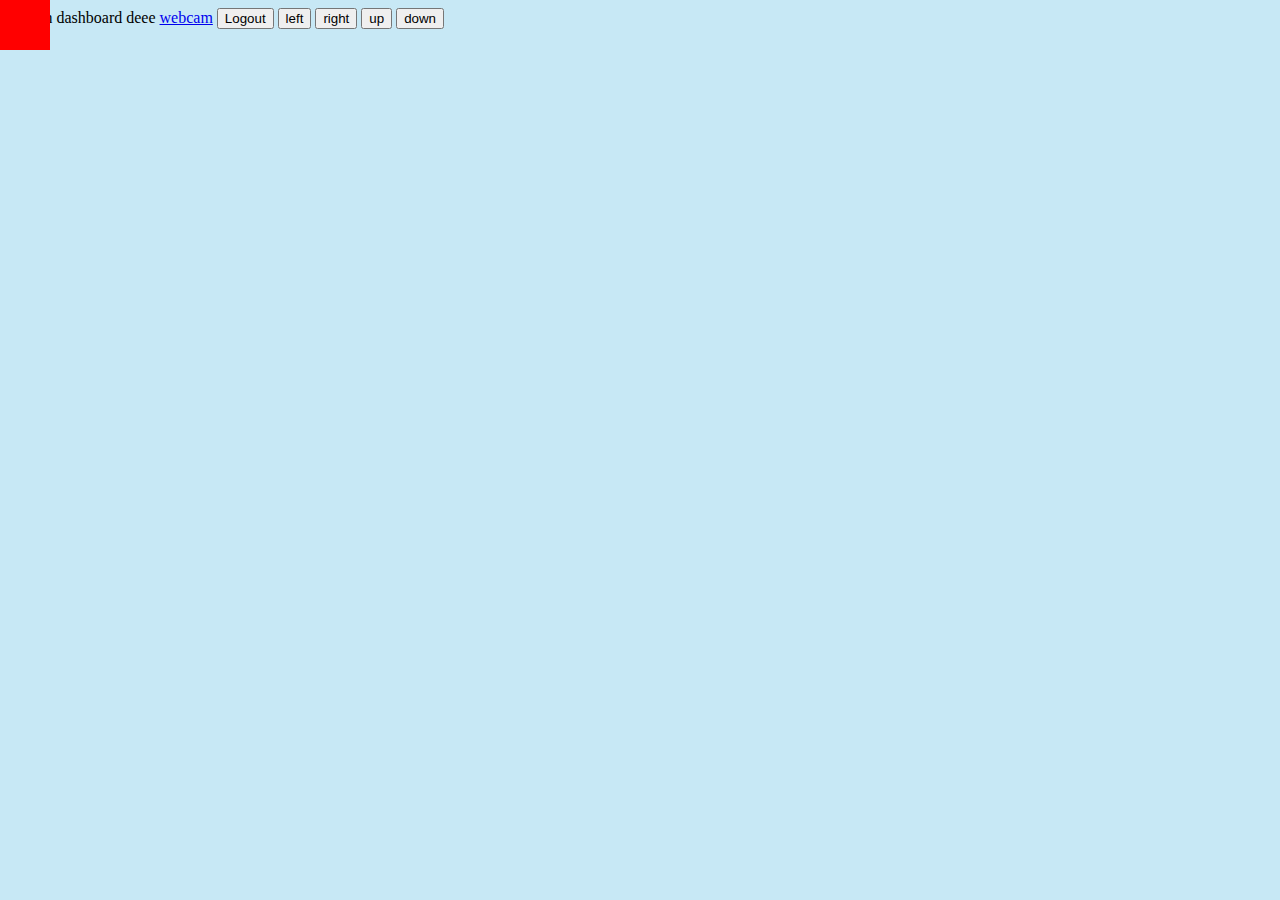
<file: index.html>
<!DOCTYPE html>
<html lang="en">
<head>
    <meta charset="UTF-8">
    <meta name="viewport" content="width=device-width, initial-scale=1.0">
    <title>Dashboard</title>
    <link rel="stylesheet" href="css/style.css">
</head>
<body>
    Admin dashboard deee
    <a href="webcam.html">webcam</a>
    <button>Logout</button>
    <div id="box"></div>
    <button onclick="moveAndChangeColor('left')">left</button>
    <button onclick="moveAndChangeColor('right')">right</button>
    <button onclick="moveAndChangeColor('up')">up</button>
    <button onclick="moveAndChangeColor('down')">down</button>
    <script src="js/script.js"></script>
</body>
</html>
</file>
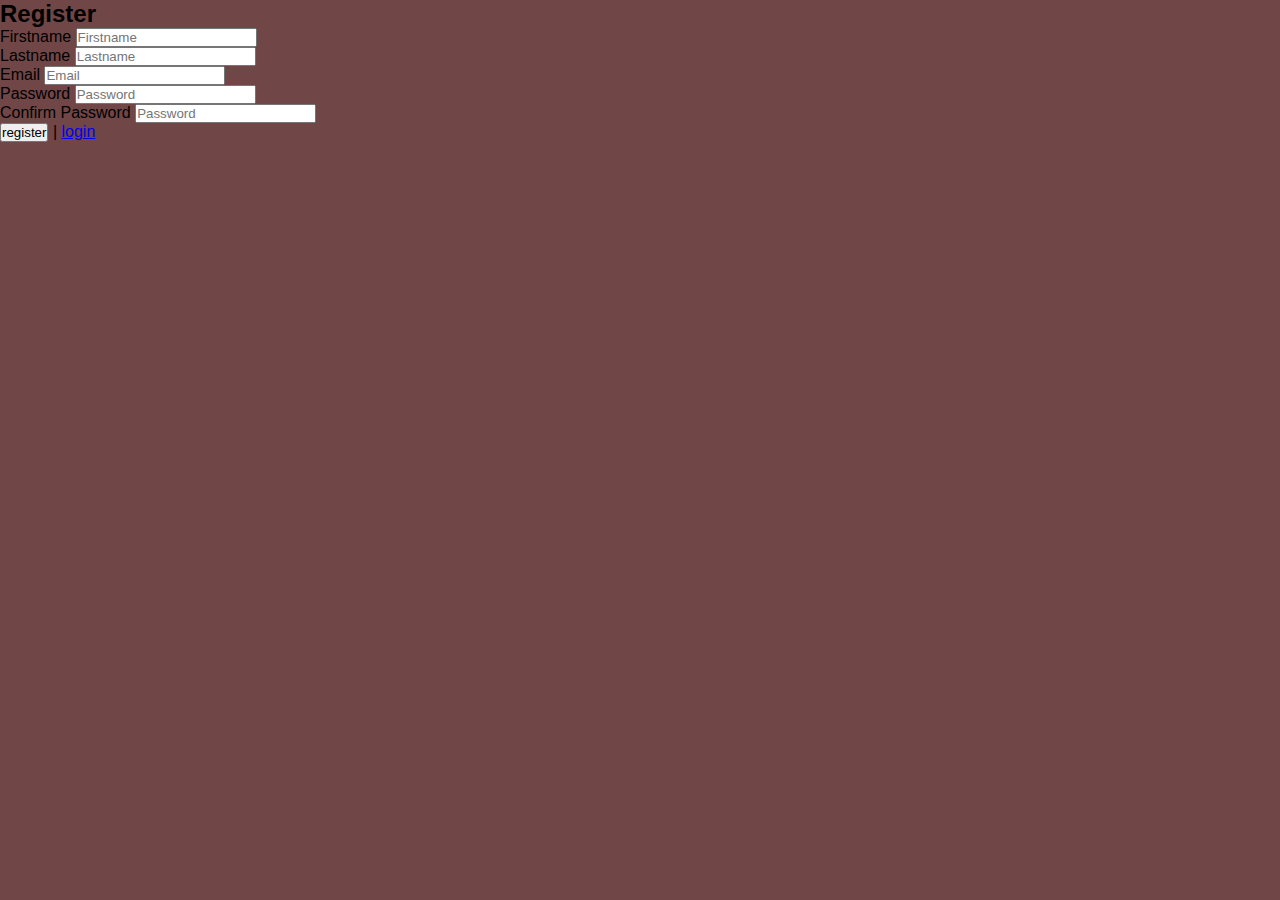
<file: register.html>
<!DOCTYPE html>
<html lang="en">
<head>
    <meta charset="UTF-8">
    <meta name="viewport" content="width=device-width, initial-scale=1.0">
    <title>Register</title>
    <link rel="stylesheet" href="./style.css">
</head>
<body>
    <div>
        <h2>Register</h2>
        <div>
            <label for="fname">Firstname</label>
            <input type="text" id="fname" placeholder="Firstname">
        </div>
        <div>
            <label for="lname">Lastname</label>
            <input type="text" id="lname" placeholder="Lastname">
        </div>
        <div>
            <label for="email">Email</label>
            <input type="text" id="email" placeholder="Email">
        </div>
        <div>
            <label for="pwd">Password</label>
            <input type="text" id="pwd" placeholder="Password">
        </div>
        <div>
            <label for="pwd2">Confirm Password</label>
            <input type="text" id="pwd2" placeholder="Password">
        </div>
        <div>
            <button id="register" onclick="handleRegister()">register</button>
            |
            <a href="./login.html">
                login
            </a>
        </div>
    </div>
    <script src="./auth.js"></script>
</body>
</html>
</file>
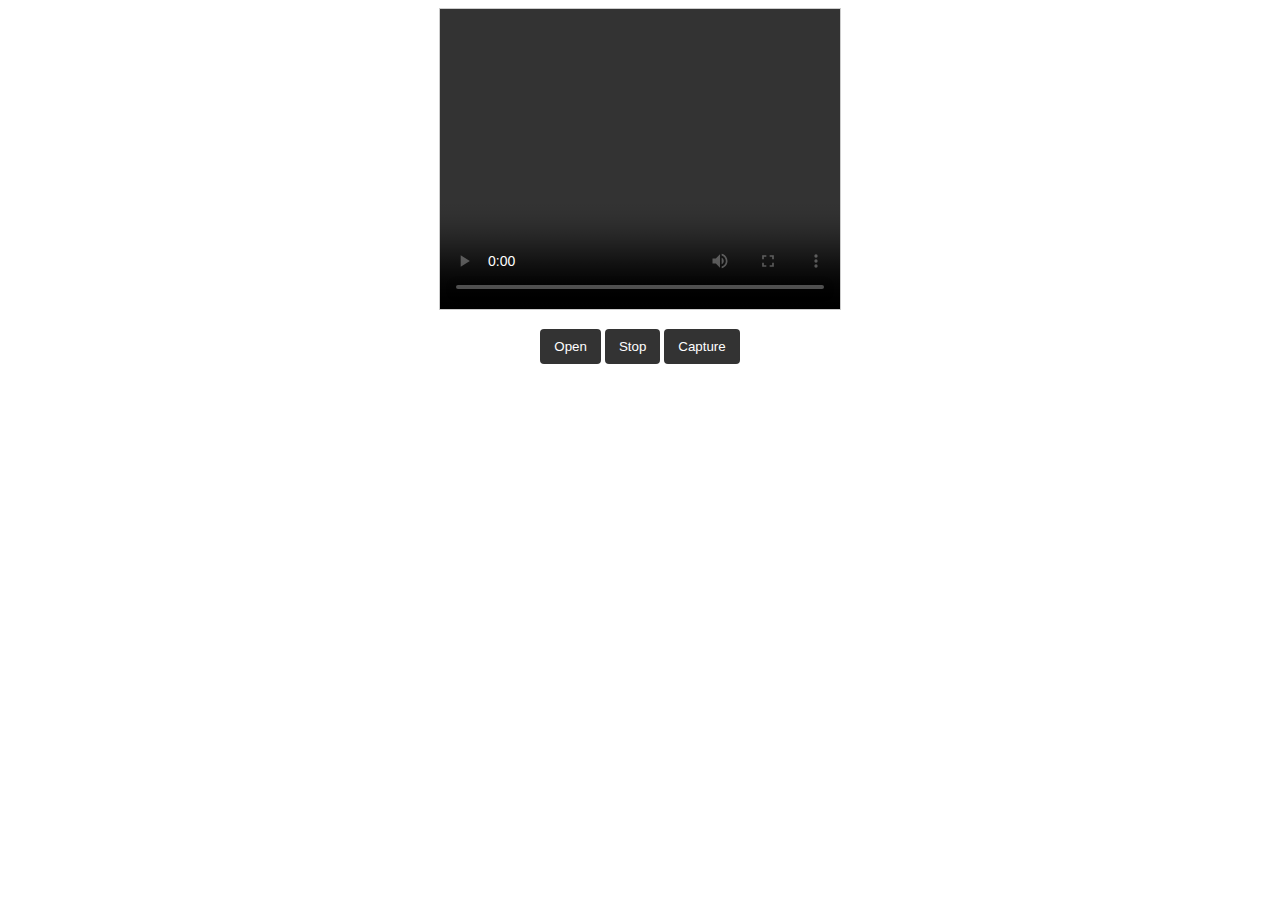
<file: webcam.html>
<!DOCTYPE html>
<html lang="en">

<head>
    <meta charset="UTF-8">
    <meta name="viewport" content="width=device-width, initial-scale=1.0">
    <title>Web cam</title>
</head>

<body>

    <style>
        #basic {
            background: #000;
            border: 1px solid #ccc;
            width: 400px;
            height: 300px;
            margin: 0 auto;
        }

        video,
        #cssfilters-stream {}

        video,
        #cssfilters-video,
        #screenshot-img {
            width: 400px;
            height: 300px;
        }

        audio,
        canvas,
        video {
            display: inline-block;
        }

        button {
            background: #333;
            color: #FFF;
            border-radius: 4px;
            border: 0;
            padding: 10px 14px;
        }

        button,
        input[type="button"],
        input[type="reset"],
        input[type="submit"] {
            cursor: pointer;
            -webkit-appearance: button;
        }

        button,
        input {
            line-height: normal;
        }
        #result {
            display: flex;
            flex-wrap:  wrap;
        }
    </style>
    <div id="basic" style="text-align:center;">
        <video class="videostream" autoplay="" controls></video>
        <audio class="audiostream" autoplay=""></audio>
        <p>
            <button class="capture-button">Open</button>
            <button id="stop-button">Stop</button>
            <button id="cap-button">Capture</button>
        </p>
        <div id="result"></div>
    </div>


    <script>
        (function () {

            const video = document.querySelector('#basic video');
            const audio = document.querySelector('#basic audio');

            const captureVideoButton = document.querySelector('#basic .capture-button');
            const stopVideoButton = document.querySelector('#basic #stop-button');
            const captureButton = document.querySelector('#basic #cap-button');

            //Capture Video
            captureVideoButton.onclick = function () {
                navigator.mediaDevices.getUserMedia({
                    // audio: true,
                    video: true
                })
                    .then(stream => {
                        window.localStream = stream;
                        video.srcObject = stream;
                        // audio.srcObject = stream;
                    })
                    .catch((err) => {
                        console.log(err);
                    });
            };

            stopVideoButton.onclick = function () {
                localStream.getVideoTracks()[0].stop();
                video.src = '';

                // localStream.getAudioTracks()[0].stop();
                // audio.src = '';
            };

            //Capture Image
            captureButton.onclick = function () {
                const canvas = document.createElement('canvas');
                canvas.width = video.videoWidth;
                canvas.height = video.videoHeight;
                canvas.getContext('2d').drawImage(video, 0, 0);
                // Other browsers will fall back to image/png
                // document.querySelector('#basic').appendChild(canvas);
                // save to cripboard
                canvas.toBlob(function (blob) {
                    navigator.clipboard.write([
                        new ClipboardItem({
                            [blob.type]: blob
                        })
                    ]);
                    // download file
                    const a = document.createElement('a');
                    a.href = URL.createObjectURL(blob);
                    const image = document.createElement('img');
                    image.src = a.href;
                    image.width = 100;
                    result.appendChild(image);
                    //result.innerHTML += `<img src="${a.href}" width="100" alt="screenshot" />`;
                    //a.download = 'image.png';
                    //document.body.appendChild(a);
                    //a.click();
                    //console.log('Image copied.');
                });
            };
        })();
    console.log(navigator)

    </script>
</body>

</html>
</file>
<file: css/style.css>
body{
    background-color: rgb(199, 232, 245);
}
#box{
    width: 50px;
    height: 50px;
    background-color: red;
    transition: 1s all;
    position:absolute;
    top: 0;
    left: 0;
}
#box:hover{
    background-color: lightblue;
    border-radius: 30px;
    rotate: 45deg;
}
</file>
<file: style.css>
*{
    margin: 0;
    padding: 0;
    box-sizing: border-box;
}
body {
    font-family: 'Roboto', sans-serif;
    background-color: #f5f5f5;
    height: 100vh;
}
.login {
    width: 100%;
    max-width: 300px;
    display: flex;
    flex-direction: column;
    justify-content: start;
    align-items: start;
    margin: 0 auto;
    padding: 20px;
    background-color: #fff;
    border-radius: 8px;
    gap: 10px;
}
.control {
    display: block;
    width: 100%;
    padding: 2px 5px;
} 
body{
    background-color: rgb(113, 70, 70);
}
#box{
    width: 100px;
    height: 100px;
    background-color: red;
    transition: 1s all;
}
#box:hover{
    background-color: black;
    border-radius: 20px;
    rotate: 45deg;
}
</file>
